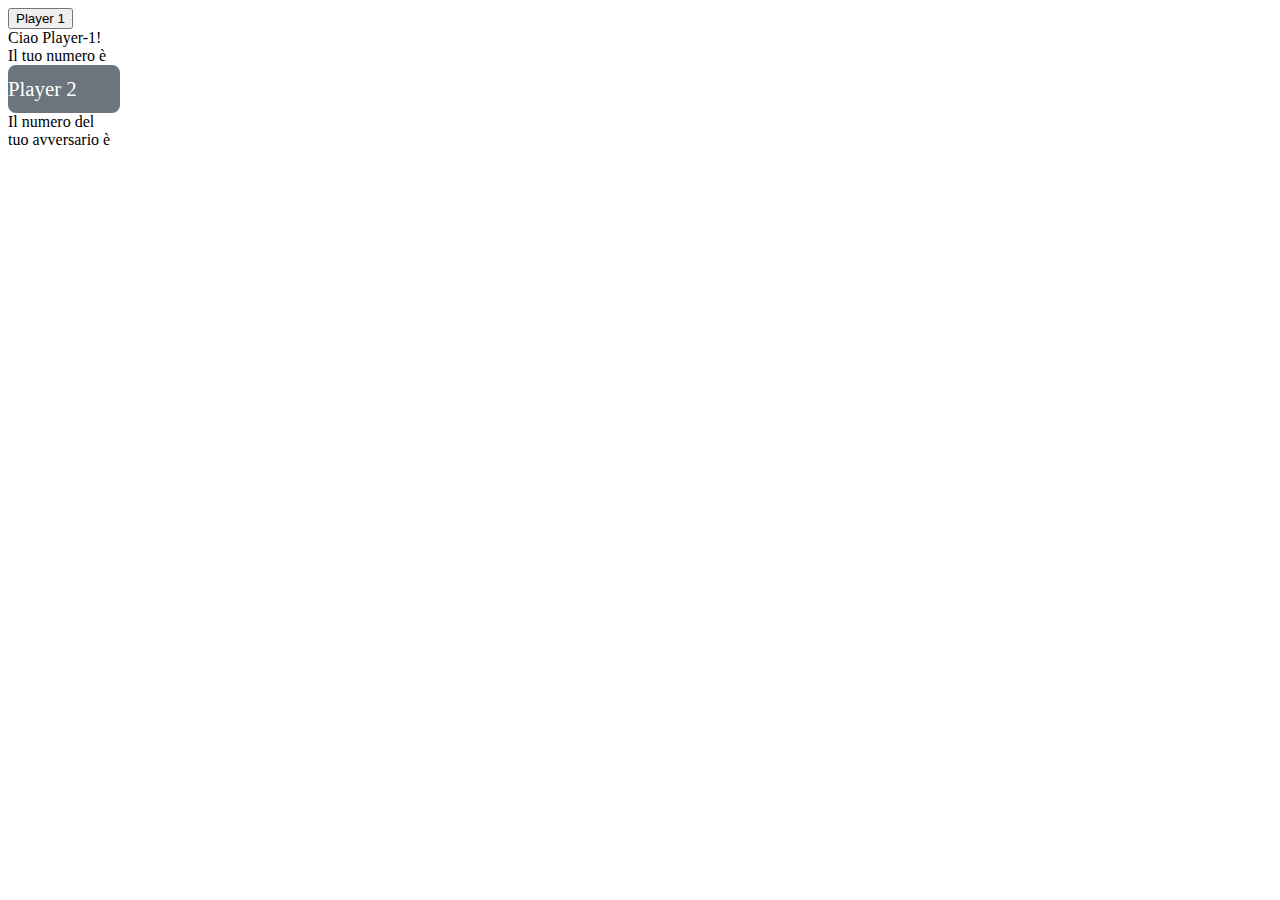
<file: Dadi/index.html>
<!DOCTYPE html>
<html lang="en">
<head>
    <meta charset="UTF-8">
    <meta http-equiv="X-UA-Compatible" content="IE=edge">
    <meta name="viewport" content="width=device-width, initial-scale=1.0">
    <title>Dadi</title>

    <!-- Favicon -->
    <link rel="icon" type="image/x-icon" href="https://w1.pngwing.com/pngs/136/126/png-transparent-javascript-logo-angularjs-nodejs-computer-programming-web-development-computer-software-jquery-yellow-thumbnail.png">

    <!-- CSS Bootstrap -->
    <link href="https://cdn.jsdelivr.net/npm/bootstrap@5.2.3/dist/css/bootstrap.min.css" rel="stylesheet" integrity="sha384-rbsA2VBKQhggwzxH7pPCaAqO46MgnOM80zW1RWuH61DGLwZJEdK2Kadq2F9CUG65" crossorigin="anonymous">
    <!-- MY CSS -->
    <link rel="stylesheet" href="./css/style.css">
</head>
<body>
    <div class="d-flex text-center justify-content-center mt-5 pt-5">
        <div class="m-5">
            <button type="button" class="btn btn-primary btn-lg real-button button" >Player 1</button>
            
            <div>
                <span>Ciao Player-1! <br>Il tuo numero è</span>
                <div class="fs-2" id="random-number-1"></div>
            </div>
        </div>
       
        <div class="m-5">
            <div class="fake-button button">
                <span>Player 2</span>
            </div>
            <!-- <button type="button" class="btn btn-secondary btn-lg">Player-2</button> -->

            <div>
                <span>Il numero del</span> <br>
                <span>tuo avversario è</span>
                <div class="fs-2" id="random-number-2"></div>
            </div>
        </div>
        
    </div>
    
    <div class="text-center fs-1" id="the-winner-is"></div>

    

   
    <!-- JS Bootstrap -->
    <script src="https://cdn.jsdelivr.net/npm/bootstrap@5.2.3/dist/js/bootstrap.bundle.min.js" integrity="sha384-kenU1KFdBIe4zVF0s0G1M5b4hcpxyD9F7jL+jjXkk+Q2h455rYXK/7HAuoJl+0I4" crossorigin="anonymous"></script>
    <!-- JS -->
    <script type="text/javascript" src="./js/script.js"></script>
</body>
</html>
</file>
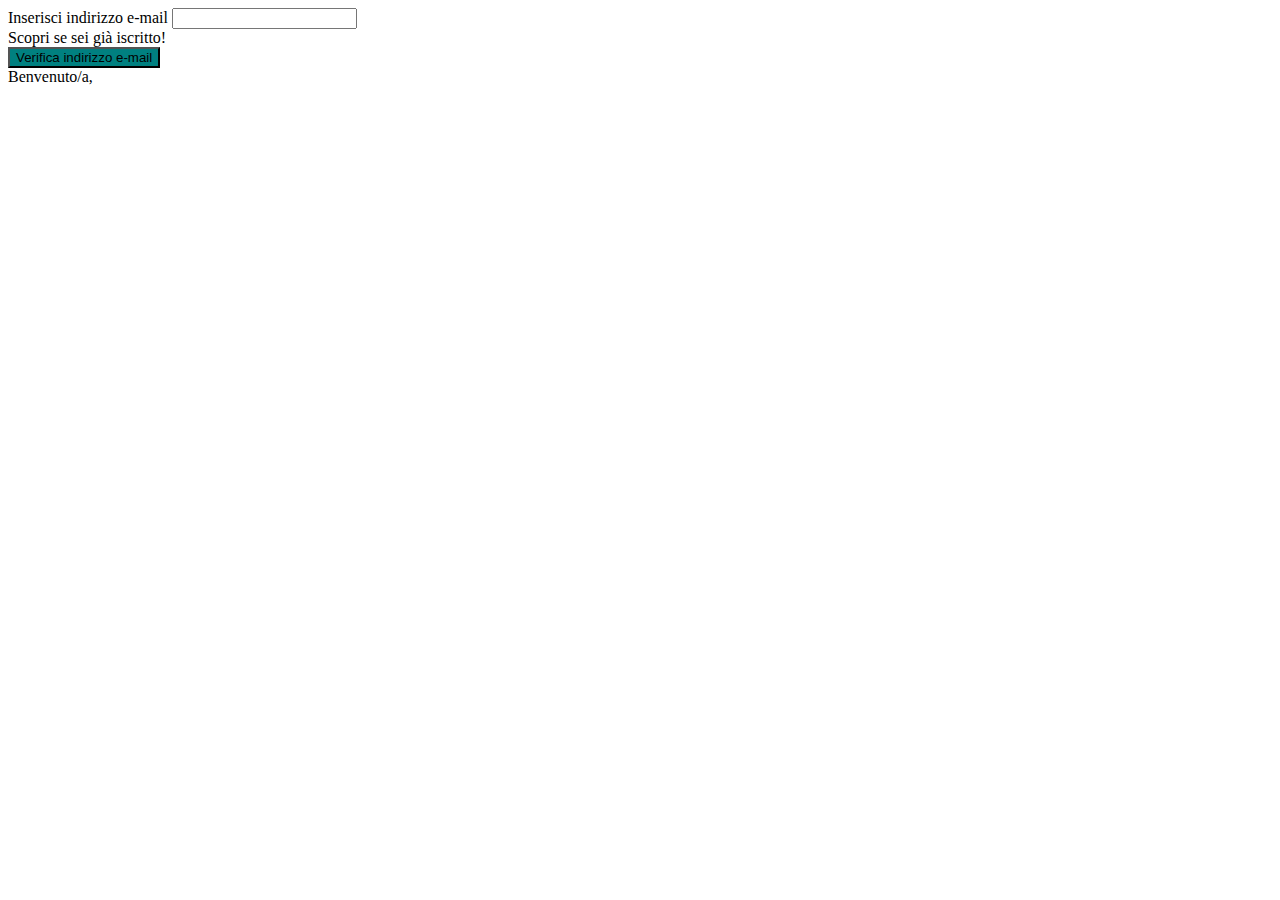
<file: Mail/index.html>
<!DOCTYPE html>
<html lang="en">
<head>
    <meta charset="UTF-8">
    <meta http-equiv="X-UA-Compatible" content="IE=edge">
    <meta name="viewport" content="width=device-width, initial-scale=1.0">
    <title>Mail</title>

    <!-- Favicon -->
    <link rel="icon" type="image/x-icon" href="https://w1.pngwing.com/pngs/136/126/png-transparent-javascript-logo-angularjs-nodejs-computer-programming-web-development-computer-software-jquery-yellow-thumbnail.png">

    <!-- Bootstrap -->
    <link href="https://cdn.jsdelivr.net/npm/bootstrap@5.2.3/dist/css/bootstrap.min.css" rel="stylesheet" integrity="sha384-rbsA2VBKQhggwzxH7pPCaAqO46MgnOM80zW1RWuH61DGLwZJEdK2Kadq2F9CUG65" crossorigin="anonymous">

    <!-- CSS -->
    <link rel="stylesheet" href="./css/style.css">
</head>
<body>
    <div class="container-fluid">
        <form>
            <div class="mb-3">
                <label for="user-mail" class="form-label">Inserisci indirizzo e-mail</label>
                <input type="email" class="form-control" id="user-mail" aria-describedby="emailHelp">
                <div id="emailHelp" class="form-text">Scopri se sei già iscritto!</div>
            </div>
        
            <button type="button" style="background-color:teal" class="btn btn-primary" id="button">Verifica indirizzo e-mail</button>
        </form>
        
        <div class="fs-3 my-2"><span>Benvenuto/a,</span> <span class="user-mail" style="color:teal"></span>
        <div id="welcome-or-not"></div></div>
    </div>
    

    <!-- JS -->
    <script type="text/javascript" src="./js/script.js"></script>
    <!-- Bootstrap -->
    <script src="https://cdn.jsdelivr.net/npm/bootstrap@5.2.3/dist/js/bootstrap.bundle.min.js" integrity="sha384-kenU1KFdBIe4zVF0s0G1M5b4hcpxyD9F7jL+jjXkk+Q2h455rYXK/7HAuoJl+0I4" crossorigin="anonymous"></script>
</body>
</html>
</file>
<file: Dadi/css/style.css>
.fake-button {
    height: 3rem;
    width: 7rem;
    border-radius: .5rem;
    background-color: #6c757d;
    line-height: 3rem;
    color: #ffffff;
    font-size: 1.3rem;
}
</file>
<file: Mail/css/style.css>
/* #button {
    background-color: teal;
} */
</file>
